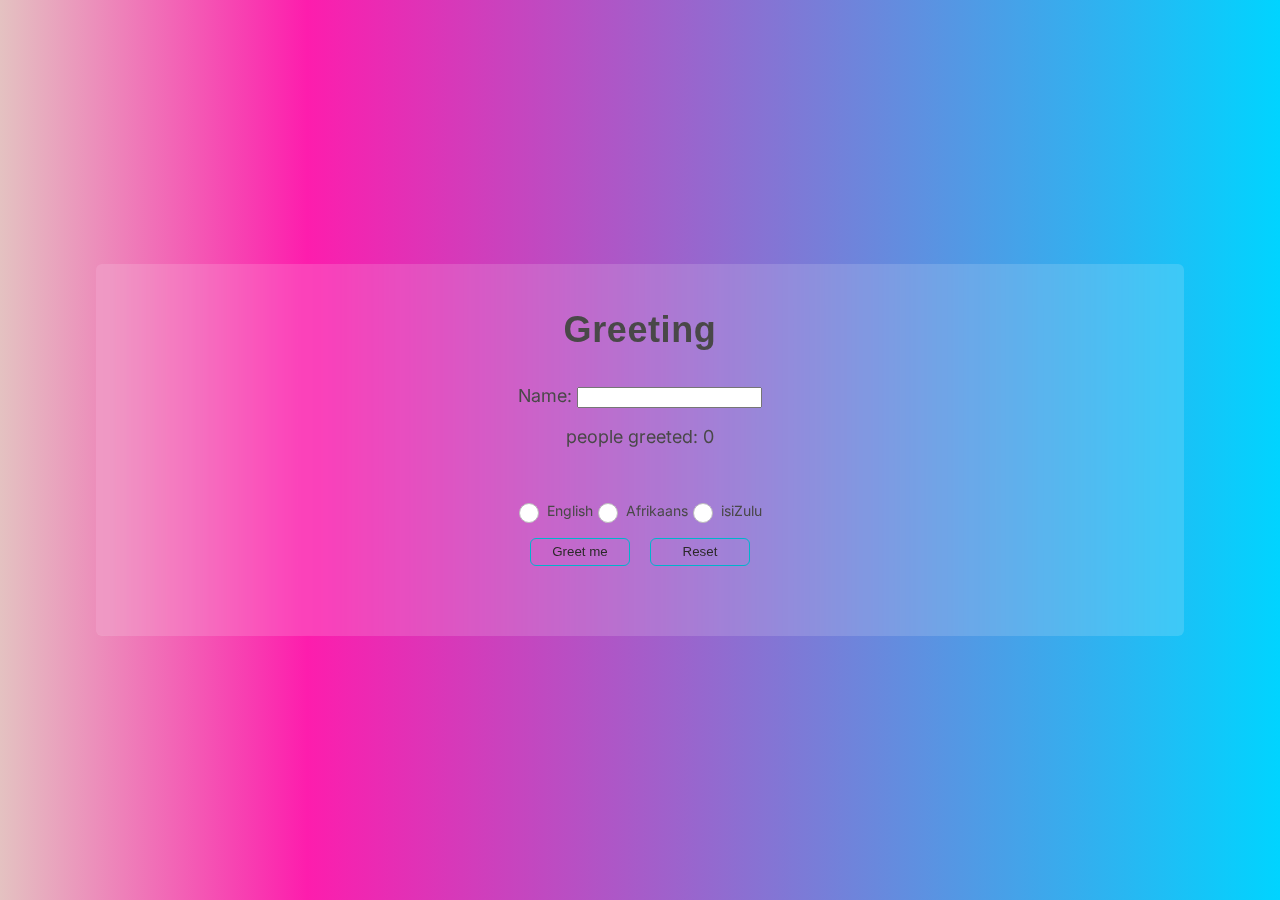
<file: index.html>
<html lang="en">
<head>
    <meta charset="UTF-8">
    <meta http-equiv="X-UA-Compatible" content="IE=edge">
    <meta name="viewport" content="width=device-width, initial-scale=1.0">
    <link href='https://fonts.googleapis.com/css?family=Inter' rel='stylesheet'>
    <link rel="stylesheet" href="./greet.css">
    <title>Greetings</title>
</head>
<body>
    <div class="container">
        <h1 class="greet-header">Greeting</h1>
        <div class="stats">
            <label for="name">Name: </label>
            <input type="text" name="name" class="name">
            <p class="errors"></p>
            <p>people greeted: <span class="greet-count"></span></p>
        </div>

        <div class="radio-btns">
            <input type="radio" class="lang-radio" id="english" name="lang" value="English">
            <label for="english">English</label>

            <input type="radio" class="lang-radio" id="afrikaans" name="lang" value="Afrikaans">
            <label for="afrikaans">Afrikaans</label>

            <input type="radio" class="lang-radio" id="zulu" name="lang" value="isiZulu">
            <label for="zulu">isiZulu</label>
        </div>

        <div class="btns">
            <button class="greet-btn">Greet me</button>
            <button class="reset-btn">Reset</button>
        </div>
        <p class="greet-text"></p>
    </div>
    <script src="./greetFactory.js"></script>
    <script src="./greet.js"></script>
</body>
</html>
</file>
<file: greet.css>
body, html{
    margin: 0;
    box-sizing: border-box;
}

body{
    display: grid;
    place-items: center;
    background: linear-gradient(90deg, rgba(228,194,193,1) 0%, rgba(253,29,173,1) 24%, rgba(0,212,255,1) 100%);
    font-family: 'Inter', sans-serif;
}

.container{
    background-color: rgba(255, 255, 255, .15);  
    backdrop-filter: blur(15px);
    display: flex;
    flex-direction: column;
    justify-content: center;
    align-items: center;
    gap: 14px;
    width: 50%;
    min-width: 85%;
    padding-top: 20px;
    padding-bottom: 20px;
    height: fit-content;
    border-radius: 6px;
    color: rgb(73, 72, 72);
    font-size: large;
}

.container:hover{
    transition: 0.5s;
    border: 1.1px solid #2F3C7E;
}

.container h1{
    letter-spacing: 0.6px;
}

.stats{
    padding: 20px;
}

.greet-header{
  margin-bottom: 0;
  color: rgb(73, 72, 72);
  font-family: 'Lucida Sans', 'Lucida Sans Regular', 'Lucida Grande', 'Lucida Sans Unicode', Geneva, Verdana, sans-serif;
}

.stats p{
    text-align: center;
}

.radio-btns label {
    display: inline-block;
    font-size: 14px;
    margin-bottom: 5px;
    position: relative;
    padding-left: 28px;
    cursor: pointer;
    user-select: none;
  }
  
  .radio-btns input[type="radio"] {
    position: absolute;
    opacity: 0;
    cursor: pointer;
  }
  
  .radio-btns input[type="radio"] + label:before {
    content: "";
    position: absolute;
    left: 0;
    top: 1px;
    width: 18px;
    height: 18px;
    border: 1px solid #bbb;
    border-radius: 50%;
    background-color: #fff;
    transition: all 0.3s ease;
  }
  
  .radio-btns input[type="radio"]:checked + label:before {
    border-color: #00b4cc;
    background-color: #00b4cc;
    content: "\2713";
    color: #fff;
    text-align: center;
  }

  .btns{
    display: flex;
    gap: 20px;
  }

  button{
    background-color: transparent;
    height: 28px;
    width: 100px;
    border-radius: 6px;
    border: 1px solid #00b4cc;
    color: rgb(43, 41, 41);
  }

  button:hover{
    cursor: pointer;
    transition: 0.7s;
    border: 1.1px solid #2F3C7E;
    color: #2F3C7E;
  }

  .error{
    color: red;
  }

  .success{
    color: green;
  }
</file>
